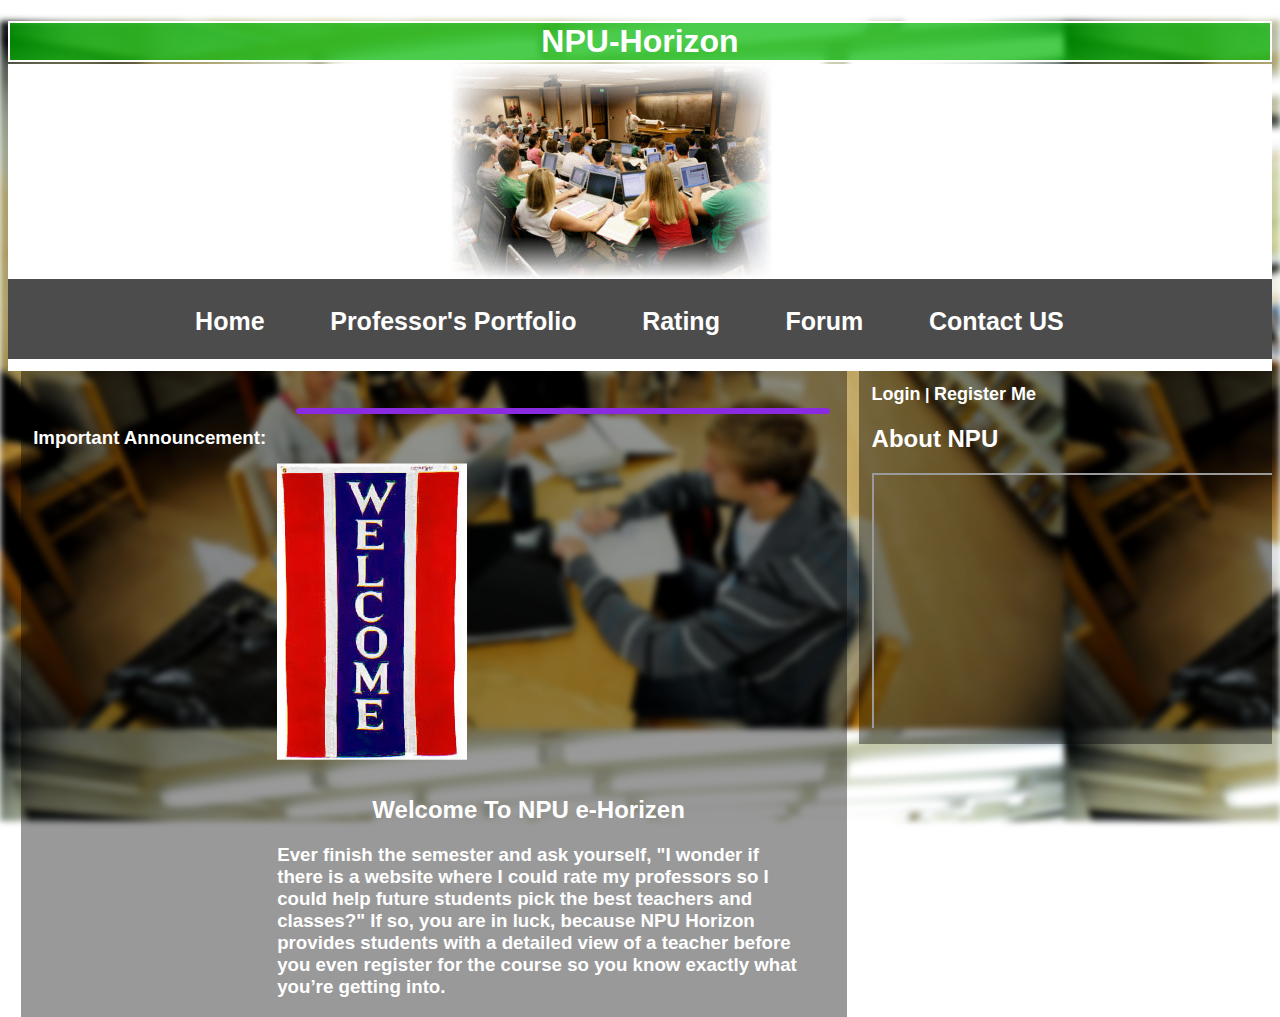
<file: index.html>
<!DOCTYPE html>
<!--
To change this license header, choose License Headers in Project Properties.
To change this template file, choose Tools | Templates
and open the template in the editor.
-->
<html>
    <head>
        <meta charset="utf-8">
        <meta http-equiv="X-UA-Compatible" content="IE=edge,chrome=1">
        <title>Welcome to NPU e-Horizon</title>
        <meta name="description" content="">
        <meta name="viewport" content="width=device-width, initial-scale=1">
        <link rel="apple-touch-icon" href="apple-touch-icon.png">
        <link rel="stylesheet" href="css/indexpage.css">
        <!-- <link href="css/model.css" rel="stylesheet" type="text/css"/> -->
        <link href="css/style.css" rel="stylesheet" type="text/css"/>

        <script src="//ajax.googleapis.com/ajax/libs/jquery/1.11.2/jquery.js"></script>
        <script src="scripts/banner_rotate.js" type="text/javascript"></script>
        <script src="scripts/jquery.cycle2.min.js" type="text/javascript"></script>

        <script src="scripts/indexpage.js" type="text/javascript"></script>
        <script src="scripts/importprof.js" type="text/javascript"></script>
        <script src="scripts/importcourses.js" type="text/javascript"></script>
        <script src="scripts/sendmail.js" type="text/javascript"></script>
        <script src="scripts/login.js" type="text/javascript"></script>
        <script src="scripts/createaccount.js" type="text/javascript"></script>
        <!--<script src="scripts/registration.js"></script>-->
        <script type="text/javascript" src="scripts/jquery-1.4.2.min.js"></script>
        <script src="scripts/jquery-1.9.1.min.js" type="text/javascript"></script>
        <script src="scripts/jquery.leanModal.min.js" type="text/javascript"></script>

        <script src="scripts/jquery.validate.min.js" type="text/javascript"></script>

        <script language='javascript'>
            function showComments(i) {
                alert("hi");
                window.location.href = "viewcomments.html";
                window.submit();
            }
        </script>

    </head>
    <body>
        <div class="background-image"></div>
        <div class="content-con">
            <div class="heading">
                <header><h1>NPU-Horizon</h1></header>
            </div>
            <div class="slideimages">
                <div class="heading-rotater">

                    <div class="cycle-slideshow"
                         data-cycle-loader="true"
                         >
                        <!-- prev/next links -->
                        <div class="cycle-prev"></div>
                        <div class="cycle-next"></div>
                        <img src="images/04.jpg">
                        <img src="images/slide_8.jpg">
                        <img src="images/slide_9.jpg">
                    </div>
                </div>

                <div class="heading-tabs">
                    <nav class="back-head">
                        <ul>
                            <li class="top-nav"><a id="a" href="#">Home</a></li>
                            <li class="top-nav"><a id="b" href="#">Professor's Portfolio</a></li>
                            <li class="top-nav"><a id="c" href="#">Rating</a></li>
                            <li class="top-nav"><a id="d" href="#">Forum</a></li>
                            <li class="top-nav"><a id="e" href="#">Contact US</a></li>
                        </ul>
                    </nav>
                </div>
                <div class="f-border">
                    <article class="f-border f-backside f-color a-width">
                        <div id="home"> <div class="news_left_title"><h3>Important Announcement:</h3></div>
                            <div class="news_right_data back_news_slider img-radius" id="newsslide">
                                <ul id="NewsSlider">

                                </ul>
                            </div>

                            <div class="left_banner_img">
                                <ul id="exampleSlider">
                                    <li><img class="banner_shape" src="images/banner_1.jpg" alt=""/></li>
                                    <li><img class="banner_shape" src="images/banner_2.jpg" alt=""/></li>
                                    <li><img class="banner_shape" src="images/banner_3.jpg" alt=""/></li>
                                    <li><img class="banner_shape" src="images/banner_4.jpg" alt=""/></li>
                                    <li><img class="banner_shape" src="images/banner_5.jpg" alt=""/></li>
                                </ul>
                            </div>
                            <div class="right_banner_dec">
                                <h2 id="wso" class="title_heading">Welcome To NPU e-Horizen</h2>
                                <h3>Ever finish the semester and ask yourself, "I wonder if there is a website where I could rate my professors so I
                                    could help future students pick the best teachers and classes?" If so, you are in luck, because NPU Horizon
                                    provides students with a detailed view of a teacher before you even register for the course so you know exactly
                                    what you’re getting into.</h3>
                            </div>
                            <br>
                        </div>
                        <div id="profile">
                            <h2 id="wwao">Professor's Profile. </h2>
                            <div id="profile_prof">

                            </div>
                        </div>
                        <div id="rating" class="f-style">
                            <h2 id="wwac">Rating of Professor:</h2>
                            <div id="prof_name_st" class="prof_heading"></div><br>
                            <div id="prof_exp" class="f-style-small"></div><br><br><br>
                            <div id="professor_chart" class="f-style-small chart-top-margin"></div>
                            <br>
                            <div><a id="givefeedback" href="#feedbackmodel" class="table-font feedback_link_style">Give Feedback & Rating</a> </div>
                            <br>
                            <div>Thoughts of students about professor.</div><br>
                            <div id="professor_comments" class="f-style-small"></div>
                            <br>

                            <div id="feedbackmodel"  class="upload-form">
                                <form id="feddbackform" name="feedbackform" method="post" action="index.html">
                                    <br> <h3 class="replace-text">Provide your feedback..!</h3>
                                    <a href="#" class="close hidemodal" title="Close Window"><img src="images/app-close-button.png" alt="Close"></a>
                                    <table>
                                        <tr>
                                            <td><label for="CourseNum" class="overrite-label">Course Number:</label></td>
                                            <td><select name="course_id" id="course_combo" onchange="set()">
                                                    <option value="selectcoursenumber">Course Number</option>

                                                </select>
                                                <div id="coursenum-error"> </div></td>
                                        </tr>
                                        <tr>
                                            <td><label for="CourseName" class="overrite-label">Course Name:</label></td>
                                            <td><input type="text" name="CourseName" id="course_textbox" class="txtfield width-textbox" tabindex="1" placeholder="Select the course number to view the course name" readonly>
                                                <div id="coursename-error"> </div></td>
                                        </tr>
                                        <tr>
                                            <td><label for="Semester" class="overrite-label">Semester:</label></td>
                                            <td>
                                                <select name="semester" id="semdetails">
                                                    <option value="2014Spring">2014 Spring</option>
                                                    <option value="2014Summer">2014 Summer</option>
                                                    <option value="2013Spring">2013 Spring</option>
                                                    <option value="2013Summer">2013 Summer</option>
                                                    <option value="2013Fall">2013 Fall</option>
                                                    <option value="2012Spring">2012 Spring</option>
                                                    <option value="2012Summer">2012 Summer</option>
                                                    <option value="2012Fall">2012 Fall</option>
                                                    <option value="2011Spring">2011 Spring</option>
                                                    <option value="2011Summer">2011 Summer</option>
                                                    <option value="2011Fall">2011 Fall</option>
                                                </select>
                                            </td>
                                        </tr>
                                    </table>
                                    <table>
                                        <tr>
                                            <td><label for="Q1" class="overrite-label">
                                                    Q1: How well will you recommend this professor to his/her teaching style ?:
                                                </label></td>
                                            <td><select name="q1" id="qu1">
                                                    <option value="0">0</option>
                                                    <option value="1">1</option>
                                                    <option value="2">2</option>
                                                    <option value="3">3</option>
                                                    <option value="4">4</option>
                                                    <option value="5">5</option>
                                                </select>
                                                <div id="q1-error"> </div></td>
                                        </tr>
                                        <tr>
                                            <td><label for="Q2" class="overrite-label">
                                                    Q2: How well will you recommend this professor to his/her knowledge for this course ?:
                                                </label></td>
                                            <td><select name="q2" id="qu2">
                                                    <option value="0">0</option>
                                                    <option value="1">1</option>
                                                    <option value="2">2</option>
                                                    <option value="3">3</option>
                                                    <option value="4">4</option>
                                                    <option value="5">5</option>
                                                </select>
                                                <div id="q2-error"> </div></td>
                                        </tr>
                                        <tr>
                                            <td><label for="Q3" class="overrite-label">
                                                    Q3: How well will you recommend this professor for the course material of this course ?:
                                                </label></td>
                                            <td><select name="q3" id="qu3">
                                                    <option value="0">0</option>
                                                    <option value="1">1</option>
                                                    <option value="2">2</option>
                                                    <option value="3">3</option>
                                                    <option value="4">4</option>
                                                    <option value="5">5</option>
                                                </select>
                                                <div id="q3-error"> </div></td>
                                        </tr>
                                        <tr>
                                            <td><label for="Q4" class="overrite-label">
                                                    Q4: Will you recommend this professor to other student ?:
                                                </label></td>
                                            <td><select name="q4" id="qu4">
                                                    <option value="0">0</option>
                                                    <option value="1">1</option>
                                                    <option value="2">2</option>
                                                    <option value="3">3</option>
                                                    <option value="4">4</option>
                                                    <option value="5">5</option>
                                                </select>
                                                <div id="q4-error"> </div></td>
                                        </tr>
                                    </table>
                                    <table>
                                        <tr>
                                            <td><label for="txtarea" class="overrite-label">
                                                    Put your Comments here:
                                                </label></td>
                                            <td><textarea rows="3" name="comments_area" cols="10" id="carea" class="width-textar" placeholder="Describe your professor....!!!"></textarea>
                                                <div id="q4-error"> </div></td>
                                        </tr>
                                    </table>
                                    <!-- <div class="center"><input type="button" name="loginbtn" id="loginbtn" class="myButton" value="Log In" tabindex="3"></div> -->
                                    <a href="#" class="overrite-link post-rating-btn" id="post_rating">Post Rating</a>
                                </form>
                            </div>

                        </div>
                        <div id="post_window" class="bottom_margin_space">
                            <h2>Welcome</h2> FirstName LastName
                            <div id="post_window_heading"><h3>Please select the courses to create a new thread..!!</h3></div>
                            <div class="left_course_number">
                                <label for="CourseNum">Course Number:</label>
                                <select name="course_post_window" id="courses_post_window" onchange="setcoursename_post()">
                                    <option value="selectcoursenumber">Course Number</option>
                                </select>
                            </div>
                            <div class="right_course_combo">
                                <label for="CourseName">Course Name:</label>
                                <input type="text" name="CourseName" class="width-textbox_post_window" id="course_textbox_post" tabindex="1" placeholder="Select the course number to view the course name" readonly>
                            </div>
                            <br>
                            <div id="ask_in_thread" class="top_margin_space">
                                        <label for="Reply_to_thread">Create a New Thread Or Ask question ?:</label>
                                        <div class="top_margin_space">
                                           <textarea rows="5" name="New_thread" cols="10" id="Create_new_thread" class="thread_reply_font width-textara thread__desc_table tb-border"  placeholder=""></textarea> 
                                        </div>                                                                            
                                        <div class="top_margin_space ">
                                          <a href="#" class="thread_table_font create_button_margin border-color" onclick="create_newthread()">Create New Thread.</a>  
                                        </div>
                                    </div>
                        </div>
                        <div id="forum" class="bottom_margin_space">
                            <h2 id="hycp">Online Discussion Forum</h2>
                            <div id="forum">
                                <!-- FirstName, LastName are retrieved from DB  -->
                                <p>Welcome: FirstName LastName</p>                        
                                <br>
                                <div>
                                    <a id="create_new_thread" href="#" onclick="callpost_window()" class="create_button_margin table-font feedback_link_style">     Click me to create new thread...!!     </a> 
                                </div>
                                <br>
                                <div class="forum_left_course_number">
                                    <label for="CourseNum">Course Number:</label>
                                    <select name="course_sorum" id="courses_forum" onchange="getcourse()">
                                        <option value="selectcoursenumber">Course Number</option>
                                    </select>
                                </div>
                                <div class="forum_right_course_combo">                                    
                                    <input type="text" name="CourseName" class="width-textbox_forum_window" id="course_textbox_forum" tabindex="1" placeholder="Select the course number to view the course name" readonly> 
                                </div>                                
                                <br>
                                <br>
                                <a href="#" onclick="backtocourse()">
                                    <div class="thread-font">
                                        Back to course selection
                                        <img src="images/go_back_btn.png" alt=""/>
                                    </div>
                                </a>
                                <br>
                                <div id="course-details1">

                                </div>
                                <div id="thread_data">
                                    <div>
                                        <label for="Thread_Dec">Thread Description:</label> 
                                    </div>

                                    <div id="thread-dec-div">

                                    </div>
                                    <br>
                                    <div>
                                        <label for="Thread_History">Thread History:</label> 
                                    </div>
                                    <div id="thread-history-div">

                                    </div>
                                    <div id="reply_to_thread" class="top_margin_space">
                                        <label for="Reply_to_thread">Add My Comments:</label>
                                        <div class="top_margin_space">
                                           <textarea rows="5" name="thread_reply__area" cols="10" id="thead_reply" class="thread_reply_font width-textara thread__desc_table tb-border"  placeholder="Do you have better answer ?... Reply to this thread."></textarea> 
                                        </div>                                                                            
                                        <div class="top_margin_space ">
                                          <a href="#" class="thread_table_font create_button_margin border-color" onclick="postmyreply()">Post My Answer.</a>  
                                        </div>
                                    </div>
                                </div>
                            </div>
                        </div>
                        <div id="Contact" class="f-style"> <h2 id="wso">Contact Us</h2>

                            Forget your ID or Password ?
                            <div class="f-style" id="wsoc">
                                Please Enter your email ID: <input type="text" name="emailID" id="emailid">

                            </div>
                            <br>
                            <div>
                                <input name="mySubmit" type="submit" value="Send E-Mail" class="submit_button"/>
                            </div>

                        </div>
                    </article>
                    <aside class="f-border f-backside f-color a-aside">
                        <a id="modaltrigger" href="#loginmodal" class="table-font">Login</a> | <a id="createaccount" href="#signupmodel" class="table-font">Register Me</a>
                        <h2>About NPU</h2>
                        <p class="video-container">
                            <iframe width="400" height="310"
                                    src="http://www.youtube.com/embed/tr_6XfN5KUI?autoplay=0">
                            </iframe>
                        </p>

                    </aside>
                    <div id="loginmodal"  class="upload-form">
                        <form id="loginform" name="loginform" method="post" action="index.html">
                            <h3 class="replace-text">Sign In..!</h3><br>
                            <a href="#" class="close hidemodal" title="Close Window"><img src="images/app-close-button.png" alt="Close"></a>
                            <label for="username" class="overrite-label">Username:</label>
                            <input type="text" name="username" id="username" class="txtfield" tabindex="1" placeholder="Username">
                            <div id="username-error"> </div>
                            <br>
                            <label for="password" class="overrite-label">Password:</label>
                            <input type="password" name="password" id="password" class="txtfield" tabindex="2" placeholder="Password">
                            <div id="password-error"> </div>
                            <br>
                            <!-- <div class="center"><input type="button" name="loginbtn" id="loginbtn" class="myButton" value="Log In" tabindex="3"></div> -->
                            <a href="#" class="loginButton">Sign In</a>
                            <br><br>
                            <div>
                                <a href="#Contact" class="overrite-link" id="login_link">Forgot Password</a>
                            </div>
                            <br>
                            <div>
                                <a href="#signupmodel" class="overrite-link" id="signuplink">Register Me</a>
                            </div>
                        </form>
                    </div>

                    <div id="signupmodel"  class="upload-form">
                        <form id="signuppop" name="signupform" method="post" action="index.html">
                            <!-- <div class="center"><input type="button" name="loginbtn" id="loginbtn" class="myButton" value="Log In" tabindex="3"></div> -->
                            <h3 class="replace-text">Enter the required details!</h3><br>
                            <a href="#" class="close hidemodal" title="Close Window"><img src="images/app-close-button.png" alt="Close"></a>
                            <br>
                            <table>
                                <tr>
                                    <td><label for="username" class="overrite-label">Username:</label></td>
                                    <td><input type="text" name="username" id="usernames" class="txtfield" tabindex="1" placeholder="Choose Username">
                                        <div id="username-error"> </div></td>
                                </tr>
                                <tr>
                                    <td><label for="emailid" class="overrite-label">Email:</label></td>
                                    <td> <input type="email" name="email" id="mailid" class="txtfield" tabindex="1" placeholder="Email ID">
                                        <div id="emailis-error"> </div></td>
                                </tr>
                                <tr>
                                    <td><label for="fname" class="overrite-label">FirstName:</label></td>
                                    <td><input type="text" name="firstname" id="fname" class="txtfield" tabindex="1" placeholder="First Name">
                                        <div id="fname-error"> </div></td>
                                </tr>
                                <tr>
                                    <td><label for="lname" class="overrite-label">LastName:</label></td>
                                    <td><input type="text" name="lastname" id="lname" class="txtfield" tabindex="1" placeholder="Last Name">
                                        <div id="lname-error"> </div></td>
                                </tr>
                                <tr>
                                    <td><label for="password" class="overrite-label">Password:</label></td>
                                    <td><input type="password" name="password" id="pswd" class="txtfield" tabindex="2" placeholder="Password">
                                        <div id="password-error"> </div> </td>
                                </tr>
                                <tr>
                                    <td><label for="repassword" class="overrite-label">Re-Enter Password:</label></td>
                                    <td><input type="password" name="reenterpassword" id="repassword" class="txtfield" tabindex="2" placeholder="Re-Enter Password">
                                        <div id="repassword-error"> </div> </td>
                                </tr>
                                <tr>
                                    <td><label for="course" class="overrite-label">Select course:</label></td>
                                    <td><select id="course-select">
                                            <option value="be">Bachelors</option>
                                            <option value="ms">Masters</option>
                                            <option value="mn">MBA</option>
                                            <option value="job">Doing job</option>
                                        </select>
                                        <div id="course-error"> </div> </td>
                                </tr>
                                <tr>
                                    <td> <a href="#" class="myButton">Create Account</a></td>
                                    <td></td>
                                </tr>
                            </table>
                        </form>
                    </div>

                    <div id="backgroundPopup"></div>
                </div>
                <a href="#" class="back-to-top">Back to Top</a>
            </div>
    </body>
</html>
</file>
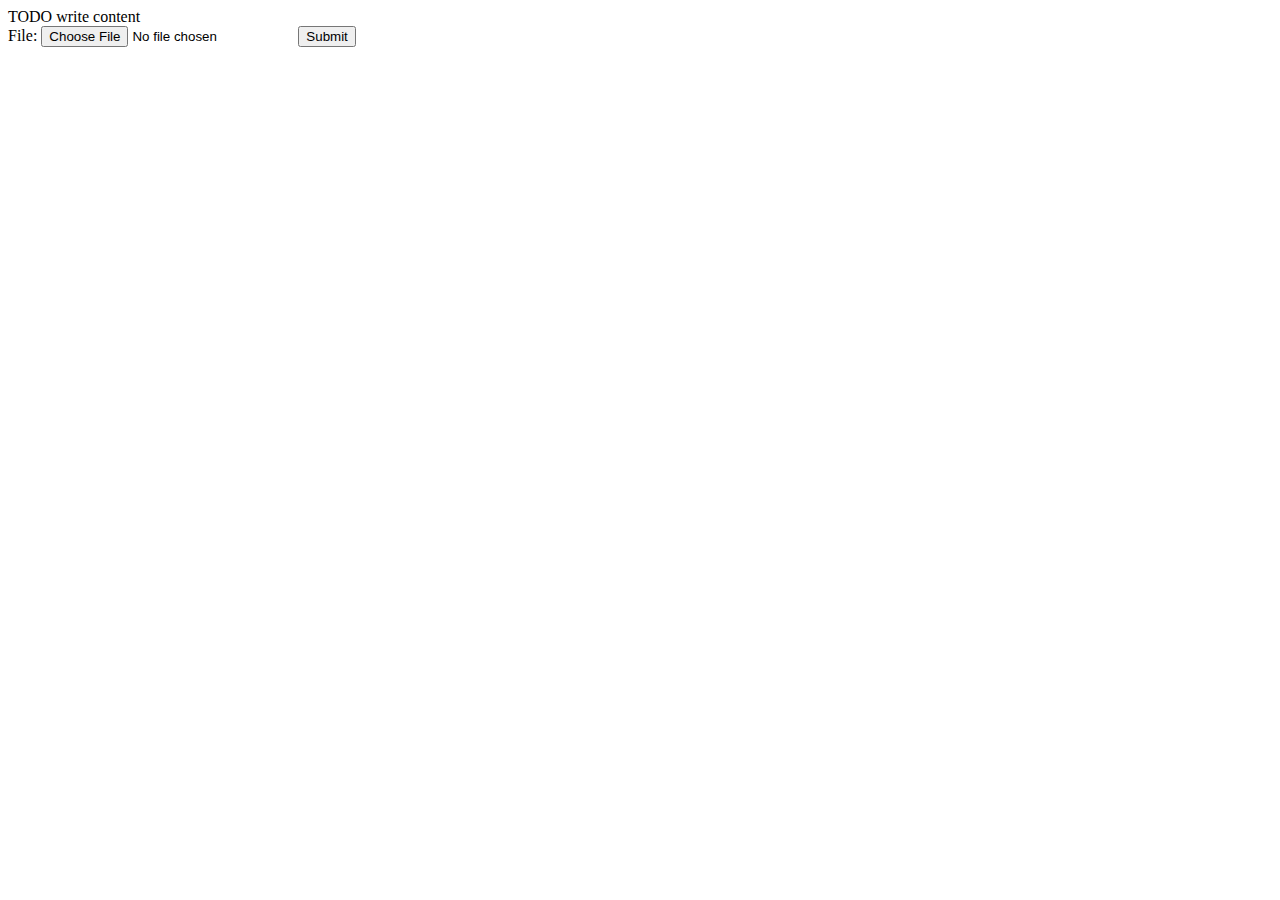
<file: insertimage.html>
<!DOCTYPE html>
<!--
To change this license header, choose License Headers in Project Properties.
To change this template file, choose Tools | Templates
and open the template in the editor.
-->
<html>
    <head>
        <title>TODO supply a title</title>
        <meta charset="UTF-8">
        <meta name="viewport" content="width=device-width, initial-scale=1.0">
    </head>
    <body>
        <div>TODO write content</div>




        <form action="http://localhost:8888/phpfiles/insert_product.php" method="POST" enctype="multipart/form-data">
            <label>File: </label><input type="file" name="image" />
            <input type="submit" />
        </form>

    
</body>
</html>
</file>
<file: css/indexpage.css>
/*
To change this license header, choose License Headers in Project Properties.
To change this template file, choose Tools | Templates
and open the template in the editor.
*/
/*
    Created on : Feb 22, 2015, 12:11:12 PM
    Author     : Harshil Patel
*/


.background-image {
    position: absolute;
    left: 0;
    right: 0;
    z-index: 1;
    display: block;
//background-image: url('http://thumbs.dreamstime.com/z/beautiful-woman-retail-computer-store-27707792.jpg');
    background-image: url("../images/backgroundpage.jpg");
//background-image: url('https://biblio.laurentian.ca/research/sites/default/files/pictures/LU_Day2_Sept2010-4717.jpg');

    width: 100%;
    height: 800px;
    -webkit-filter: blur(3px);
    -moz-filter: blur(3px);
    -o-filter: blur(3px);
    -ms-filter: blur(3px);
    filter: blur(3px);
    background-attachment:scroll;
}

#hor, #charg, #pay{
    display: none;
}
.myTable, .myTable1{
    border: solid 1px;
    background-color: lightyellow;
    color: white;
//padding: 5px;

}
td{
    padding: 5px;
}
/* tr:nth-child(even) */
tr.even { background-color: lightsalmon; }
/* tr:nth-child(odd) */
tr.odd { background-color: lightcoral; }

.content-con {
    position: relative;
    left: 0;
    right: 0;
    z-index: 9999;
}
.heading {
    margin: 0%;
    padding: 0%;
    width: 100%;
    text-align: center;
    background: transparent;
//color: white;
    background-color: rgba(0, 0, 0, 0.4);
}
.heading-tabs {
    padding-top: 1%;
    width: 100%;
    text-align: center;
    background: transparent;
//color: white;
    background-color: rgba(0, 0, 0, 0.7);
}
.slideimages{
    padding: 0%;
    margin-top: -1.6%;
    width: 100%;
    background: transparent;
//color: white;
//background-color: rgba(0, 0, 0, 0.5);
    background-color: white;}
.heading-rotater {
    margin-left: 35%;
}

.f-color{
    color: lightyellow;
    font-family: sans-serif;
}
.f-style{
    font-weight: bold;
    font-size: 20px;
// border: 2px solid;
}
.f-style-small{
    font-weight: bold;
    font-size: 15px;
// border: 2px solid;
}
.f-border{
    padding-top: 1%;
    padding-left: 1%;
}
.f-border_cls{
    padding-top: 5%;
    padding-left: 5%;
    padding-bottom: 5%;
}
.f-backside{
    color: white;
    background: transparent;
    background-color: rgba(0, 0, 0, 0.4);
}

.a-width{
// width: 65%;
// padding-top: 2%;
    float: left;
    width: 65%;
}

.forum-courses-width{
    float: left;
    width: 15%;
}

.forum-course-posts-width{
    float: left;
    width: 75%;
}

.a-aside{
//padding-top: 2%;

    float: right;
    width:32%;
}
.l-width{
// width: 65%;
// padding-top: 2%;
    float: left;
    width:85%;
}
.t-aside{
//padding-top: 2%;

    float: right;
    width:35%;
    margin-right: 45%;
}
body{

    font-family: sans-serif;
    font-weight: bold;
}
.table-font{

    font-weight: bold;
    font-size: 18px;
    color: white;
    font-family: sans-serif;
}
.table-font a{
    font-size: 18px;
}
h1{
    color: white;
    background: transparent;
    background-color: rgba(0,255,0,0.5);
    border: 2px solid;
}
.top-nav{
    margin-right: 5%;
    display: inline;
    padding-top: 5px;
}
.top-nav_clscls{
    margin-right: 5%;
    display: inline;
// padding-top: 5px;
    padding-top: 5%;
    padding-left: 5%;
    padding-bottom: 5%;
}
.back-head{
    padding-bottom: 0.5%;
}
.bcolor{
    background-color: red;
}
a{
    text-decoration: none;
    color: white;
    padding-bottom: 5px;
    font-size: 25px;
    font-weight: bold;
}
h5{
    color: white;
    font-size: 15px;
    font-weight: bold;
}
.prof_heading{
    color: white;
    font-size: 25px;
    font-weight: bold;
}
img.ri
{
    position: relative;
    max-width: 40%;
    border-radius: 15px;
    box-shadow: 0 3px 6px rgba(0,0,0,0.5);
}
#botoes li{
    margin-right: 2%;
    display: inline;
    list-style-type: none;
// padding-right: 5px;
    vertical-align: top;
//border-radius: 5px;
    /* position: relative;
            max-width: 50%;
            border-radius: 5px;
            box-shadow: 0 3px 6px rgba(0,0,0,0.5);*/
}
.video-container {
    position: relative;
    padding-bottom: 56.25%;
    padding-top: 30px; height: 0; overflow: hidden;
}

.video-container iframe,
.video-container object,
.video-container embed {
    position: absolute;
    top: 0;
    left: 0;
    width: 100%;
    height: 100%;
}
#lean_overlay {
    position: fixed;
    z-index:100;
    top: 0px;
    left: 0px;
    height:100%;
    width:100%;
    background: #000;
    display: none;
}

.myButton {
    -moz-box-shadow: 0px 10px 14px -7px #050505;
    -webkit-box-shadow: 0px 10px 14px -7px #050505;
    box-shadow: 0px 10px 14px -7px #050505;
    background:-webkit-gradient(linear, left top, left bottom, color-stop(0.05, #090a0a), color-stop(1, #31494d));
    background:-moz-linear-gradient(top, #090a0a 5%, #31494d 100%);
    background:-webkit-linear-gradient(top, #090a0a 5%, #31494d 100%);
    background:-o-linear-gradient(top, #090a0a 5%, #31494d 100%);
    background:-ms-linear-gradient(top, #090a0a 5%, #31494d 100%);
    background:linear-gradient(to bottom, #090a0a 5%, #31494d 100%);
    filter:progid:DXImageTransform.Microsoft.gradient(startColorstr='#090a0a', endColorstr='#31494d',GradientType=0);
    background-color:#090a0a;
    -moz-border-radius:8px;
    -webkit-border-radius:8px;
    border-radius:8px;
    border:1px solid #42647a;
    display:inline-block;
    cursor:pointer;
    color:#ffffff;
    font-family:arial;
    font-size:17px;
    padding:3px 32px;
    text-decoration:none;
    text-shadow:0px 1px 0px #738c94;
}
.myButton:hover {
    background:-webkit-gradient(linear, left top, left bottom, color-stop(0.05, #31494d), color-stop(1, #090a0a));
    background:-moz-linear-gradient(top, #31494d 5%, #090a0a 100%);
    background:-webkit-linear-gradient(top, #31494d 5%, #090a0a 100%);
    background:-o-linear-gradient(top, #31494d 5%, #090a0a 100%);
    background:-ms-linear-gradient(top, #31494d 5%, #090a0a 100%);
    background:linear-gradient(to bottom, #31494d 5%, #090a0a 100%);
    filter:progid:DXImageTransform.Microsoft.gradient(startColorstr='#31494d', endColorstr='#090a0a',GradientType=0);
    background-color:#31494d;
}
.myButton:active {
    position:relative;
    top:1px;
}

.table {
    width: 100%;
}
.round-img{
    border: 2px solid;
    border-radius: 75px;
}
.img-left-space{
    padding-left: 5%;
    padding-bottom: 2%;
    padding-top: 2%;
}

.prof-portfolio-setting{
    padding-right: 40%;
    float: right;
    padding-top: 2.5%;
//width:82%;
}

.back-to-top {
    position: fixed;
    bottom: 2em;
    right: 0px;
    text-decoration: none;
    color: #000000;
    background-color: rgba(235, 235, 235, 0.80);
    font-size: 12px;
    padding: 1em;
    display: none;
}

.back-to-top:hover {
    background-color: rgba(135, 135, 135, 0.50);
}
.rating_profile_left{
    padding-top: 5px;
    padding-right: 10px;
    padding-bottom: 5px;
    padding-left: 10px;
    float: left;
    width:5%;
}
.rating_profile_right{
    padding-top: 5px;
    padding-right: 10px;
    padding-bottom: 5px;
    padding-left: 10px;
    float: right;
    width:70%;
    margin-right: 10%;
}
.img-radius{
    border-radius: 55px;
}

.right_comments{
    float: right;
    width:35%;
}
.left_comments{
    float: left;
    width:55%;
}
.right_name_prof{
    float: right;
    width:45%;
    margin-right: 10%;
    margin-top: 4%;
    margin-bottom: 3.5%;
}
.right_name_prof1{
    float: right;
    width:45%;
    margin-right: 30%;
//margin-top: 3%;
    margin-bottom: 5.5%;
}
.right_smily{
    float: left;
    width:10%;
    margin-left: 5%;
// margin-right: 35%;
    margin-top: 1%;
//margin-bottom: 3.5%;
}
.left_prof_img{
    float: left;
    width:20%;
}
.left_prof_img1{
    float: left;
    width:20%;
    margin-left: 5%;
}
.chart-top-margin{
    margin-top: 15%;
}
.width-textbox{
    width:250%;
}
.width-textar{
    width:400%;
}
.feedback_link_style{
    border-style: solid;
    border-width: 2px;
    border-color: white;
    padding-top: 5px;
    padding-right: 10px;
    padding-bottom: 5px;
    padding-left: 10px;
    border-radius: 20px;

// border-style: dashed;
}
.post-rating-btn{
    margin-left: 40%;
    border-style: solid;
    border-width: 2px;
    border-color: black;
    padding-top: 5px;
    padding-right: 10px;
    padding-bottom: 5px;
    padding-left: 10px;
    border-radius: 20px;
}

.left_banner_img{
    float: left;
    width:30%;

}
.right_banner_dec{
    float: right;
    width:65%;
    margin-right: 5%;
}
.banner_shape{
    padding-top: 10%;
    border-radius: 5px;
    padding-bottom: 5%;
}
#exampleSlider {overflow: hidden; list-style: none; padding: 0; margin: 0;}
#NewsSlider {overflow: hidden; list-style: none; padding: 0; margin: 0;}
.title_heading{
    margin-left: 18%;
}
.news_left_title{
    margin-top: 3%;
    float: left;
    width:30%;
    margin-bottom: 3%;
    color: white;
}
.news_right_data{
    margin-top: 3%;
    float: right;
    width:65%;
    margin-bottom: 3%;
    color:#FFF;
    margin-right: 2%;
    border-style: solid;
    border-width: 3px;
    border-color: blueviolet;

}
.img_resize{
    height:2%;
}
.back_news_slider{
    background-color: rgba(200, 200, 200, 0.59);
}
.news_margin{
    margin-left: 5%;
    margin-right: 5%;
}
</file>
<file: css/model.css>
/*
To change this license header, choose License Headers in Project Properties.
To change this template file, choose Tools | Templates
and open the template in the editor.
*/
/* 
    Created on : Mar 1, 2015, 1:49:05 PM
    Author     : Harshil Patel
*/

.main {
    background: #aaa url(../images/bg.jpg) no-repeat;
    width: 800px;
    height: 600px;
    margin: 50px auto;
}
.panel {
    background-color: #444;
    height: 34px;
    padding: 10px;
}
.panel a#login_pop, .panel a#join_pop {
    border: 2px solid #aaa;
    color: #fff;
    display: block;
    float: right;
    margin-right: 10px;
    padding: 5px 10px;
    text-decoration: none;
    text-shadow: 1px 1px #000;

    -webkit-border-radius: 10px;
    -moz-border-radius: 10px;
    -ms-border-radius: 10px;
    -o-border-radius: 10px;
    border-radius: 10px;
}
a#login_pop:hover, a#join_pop:hover {
    border-color: #eee;
}
.overlay {
    background-color: rgba(0, 0, 0, 0.6);
    bottom: 0;
    cursor: default;
    left: 0;
    opacity: 0;
    position: fixed;
    right: 0;
    top: 0;
    visibility: hidden;
    z-index: 1;

    -webkit-transition: opacity .5s;
    -moz-transition: opacity .5s;
    -ms-transition: opacity .5s;
    -o-transition: opacity .5s;
    transition: opacity .5s;
}
.overlay:target {
    visibility: visible;
    opacity: 1;
}
.popup {
    background-color: #fff;
    border: 3px solid #fff;
    display: inline-block;
    left: 50%;
    opacity: 0;
    padding: 15px;
    position: fixed;
    text-align: justify;
    top: 40%;
    visibility: hidden;
    z-index: 10;

    -webkit-transform: translate(-50%, -50%);
    -moz-transform: translate(-50%, -50%);
    -ms-transform: translate(-50%, -50%);
    -o-transform: translate(-50%, -50%);
    transform: translate(-50%, -50%);

    -webkit-border-radius: 10px;
    -moz-border-radius: 10px;
    -ms-border-radius: 10px;
    -o-border-radius: 10px;
    border-radius: 10px;

    -webkit-box-shadow: 0 1px 1px 2px rgba(0, 0, 0, 0.4) inset;
    -moz-box-shadow: 0 1px 1px 2px rgba(0, 0, 0, 0.4) inset;
    -ms-box-shadow: 0 1px 1px 2px rgba(0, 0, 0, 0.4) inset;
    -o-box-shadow: 0 1px 1px 2px rgba(0, 0, 0, 0.4) inset;
    box-shadow: 0 1px 1px 2px rgba(0, 0, 0, 0.4) inset;

    -webkit-transition: opacity .5s, top .5s;
    -moz-transition: opacity .5s, top .5s;
    -ms-transition: opacity .5s, top .5s;
    -o-transition: opacity .5s, top .5s;
    transition: opacity .5s, top .5s;
}
.overlay:target+.popup {
    top: 50%;
    opacity: 1;
    visibility: visible;
}
.close {
    background-color: rgba(0, 0, 0, 0.8);
    height: 30px;
    line-height: 30px;
    position: absolute;
    right: 0;
    text-align: center;
    text-decoration: none;
    top: -15px;
    width: 30px;

    -webkit-border-radius: 15px;
    -moz-border-radius: 15px;
    -ms-border-radius: 15px;
    -o-border-radius: 15px;
    border-radius: 15px;
}
.close:before {
    color: rgba(255, 255, 255, 0.9);
    content: "X";
    font-size: 24px;
    text-shadow: 0 -1px rgba(0, 0, 0, 0.9);
}
.close:hover {
    background-color: rgba(64, 128, 128, 0.8);
}
.popup p, .popup div {
    margin-bottom: 10px;
}
.popup label {
    display: inline-block;
    text-align: left;
    width: 120px;
}
.popup input[type="text"], .popup input[type="password"] {
    border: 1px solid;
    border-color: #999 #ccc #ccc;
    margin: 0;
    padding: 2px;

    -webkit-border-radius: 2px;
    -moz-border-radius: 2px;
    -ms-border-radius: 2px;
    -o-border-radius: 2px;
    border-radius: 2px;
}
.popup input[type="text"]:hover, .popup input[type="password"]:hover {
    border-color: #555 #888 #888;
}
</file>
<file: css/style.css>
/* Reset */
.upload-form,
.upload-form div,
.upload-form span,
.upload-form input,
.upload-form a,
.upload-form h3,
.upload-form h5,
.upload-form p {
}

.forum-form {
    position: relative;
    z-index: 100;
    cursor: default;
    padding: 15px 25px 600px 15px;
    -webkit-border-radius: 3px;
    -moz-border-radius: 3px;
    border-radius: 10px;
    // background-color: rgba(252, 234, 188, 0.78);
}

.forum-form .th .td{
    color: white;
}
/* Form Container */
.upload-form {
    position: relative;
    z-index: 100;
    cursor: default;
    padding: 15px 25px 25px 15px;

    -webkit-border-radius: 3px;
    -moz-border-radius: 3px;
    border-radius: 10px;
    // background-color: lightgoldenrodyellow;
    //  opacity: 0.4;
    // background-color: #fffffc;
    background-color: rgba(252, 234, 188, 0.78);
    // border: 1px solid black;
    //opacity:-0.2;
}
/* Clear Floats */
.upload-form .cb { clear: both; }

/* Form Title */
.upload-form h3 {
    font-family: 'Trebuchet MS', sans-serif;
    font-weight: bold;
    text-transform: uppercase;
    font-size: 18px;
    color: rgb(23, 19, 19);
    text-shadow: 0px 1px 1px rgba(0,0,0, .65);
    padding-bottom: 2px;
    // border-bottom: 1px solid #7a7b80;
}
.overrite-link {
    color: black;
    font-family: 'Trebuchet MS', sans-serif;
    font-weight: bold;
    font-size: 15px;
    text-shadow: 0px 1px 1px rgba(0,0,0, .65);
}
.overrite-label {
    color: black;
    font-family: 'Trebuchet MS', sans-serif;
    font-weight: bold;
    font-size: 15px;
    text-shadow: 0px 0.5px 0.5px rgba(0,0,0, .65);
}
/* Close Button */
.upload-form .close {
    position: absolute;
    display: block;
    width: 12px;
    height: 12px;
    top: 5px;
    right: 80px;
}

.right_course_combo{    
    float: right;  
    width:55%;
    margin-right: 10%;
}

.left_course_number{
    float: left;
    width:30%;
}
.forum_right_course_combo{    
    float: right;  
    width:65%;
    //margin-right: 10%;
}

.forum_left_course_number{
    float: left;
    //width:0%;
}
.width-textbox_post_window{
    width:75%;
}
.width-textbox_forum_window{
    width:80%;
}
.create_button_margin{
    margin-left: 32%;
}
.thread_table_font{
    color:white;
    font-size: 15px;
}
.thread_table{
    color:white;
    font-size: 15px;
    //border: 1px solid whitesmoke;
}
.thread_table:hover { 
    opacity: 1.4; 
    background-color: rgba(240, 208, 124, 0.77);
} 
.thread__desc_table{
     color:white;
    font-size: 12px;
}
.cellwidener {
    margin:0px 25px 0px 25px;
}
.cellwidenerb {
    margin:0px 100px 0px 130px;
}
.cellwidenerc {
    margin:0px 40px 0px 40px;
}
.cellwidenerd {
    margin:0px 25px 0px 30px;
}
.tight {
    padding:0px;
}
.tb-border{
     border: 1px solid whitesmoke;
     border-radius: 25px;
     padding-left: 5%;
     padding-top: 1%;
     padding-right: 5%;
     margin-right: 2%;
}
.thread-font{
    font-size: 15px;
    margin-left: 2%;
}
.width-textara
{
    width:80%;
}
.thread_reply_font{
    color: black;
    font-family: 'Trebuchet MS', sans-serif;
    font-size: 11px;
}
.top_margin_space{
    margin-top: 2%;
}
.bottom_margin_space{
    margin-bottom: 5%;
}
.border-color{
    border-color: white;
    border: 2px solid white;
   // margin-left: 2%;
    margin-right: 2%;
    border-radius: 10px;
    padding-left: 2%;
    padding-right: 2%;
    padding-top: 1%;
    padding-bottom: 1%;
}
</file>
